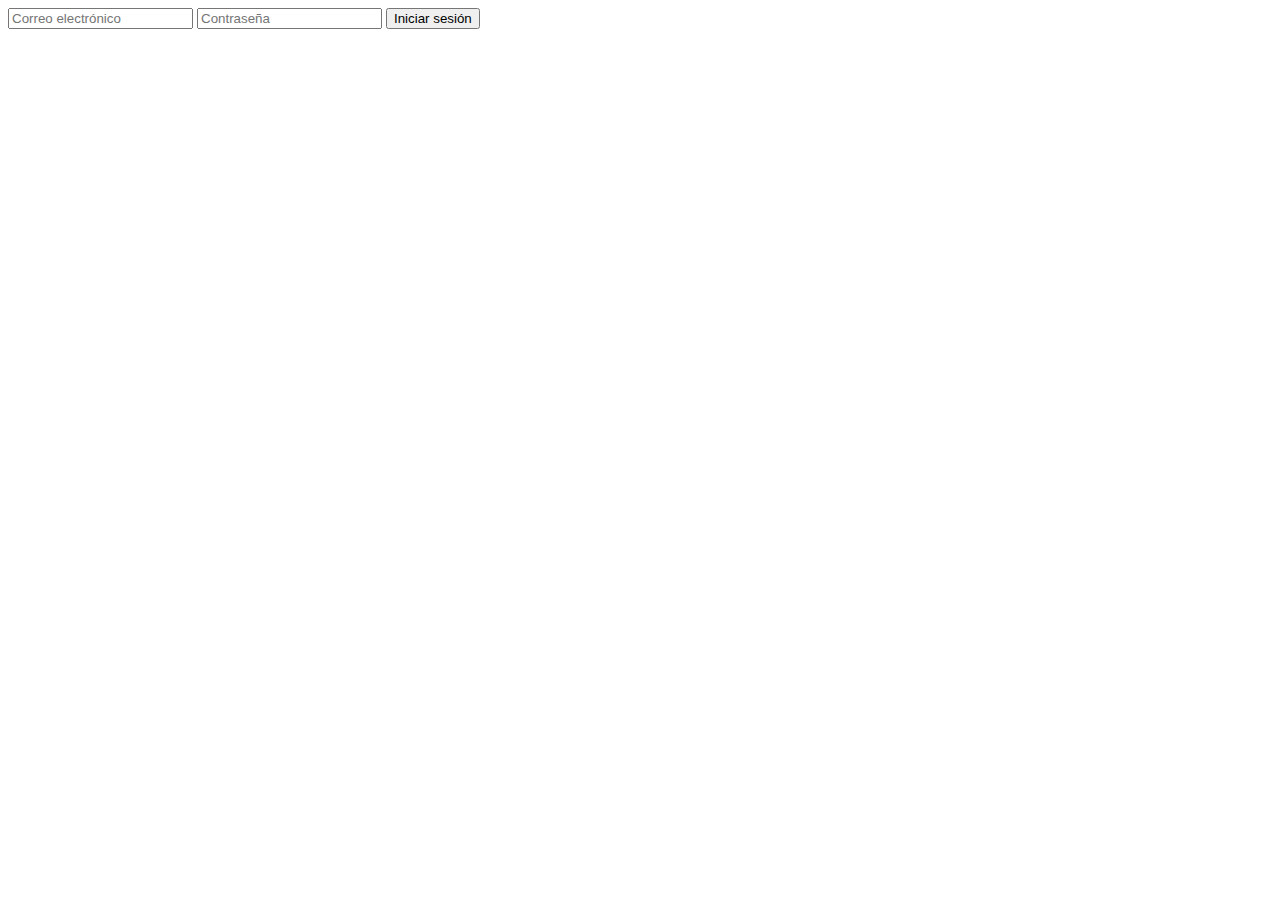
<file: hotel_app/hotel_reservations_system/presentation_layer/cliente/login.html>
<!-- cliente/login.html -->
<html>
<head>
    <title>Login</title>
    <script src="https://code.jquery.com/jquery-3.6.0.min.js"></script>
    <script>
        function login() {
            const email = $('#email').val();
            const password = $('#password').val();
            $.ajax({
                url: '/api/login',
                method: 'POST',
                contentType: 'application/json',
                data: JSON.stringify({
                    'email': email,
                    'password': password
                }),
                success: function(response) {
                    // Almacena el token en el localStorage
                    localStorage.setItem('token', response.token);
                    // Redirige al cliente a la página de reservas
                    window.location.href = 'cliente/reservas.html';
                },
                error: function(error) {
                    alert('Error en el inicio de sesión: ' + error.responseJSON.message);
                }
            });
        }
    </script>
</head>
<body>
    <form onsubmit="event.preventDefault(); login();">
        <input type="email" id="email" placeholder="Correo electrónico" required />
        <input type="password" id="password" placeholder="Contraseña" required />
        <button type="submit">Iniciar sesión</button>
    </form>
</body>
</html>
</file>
